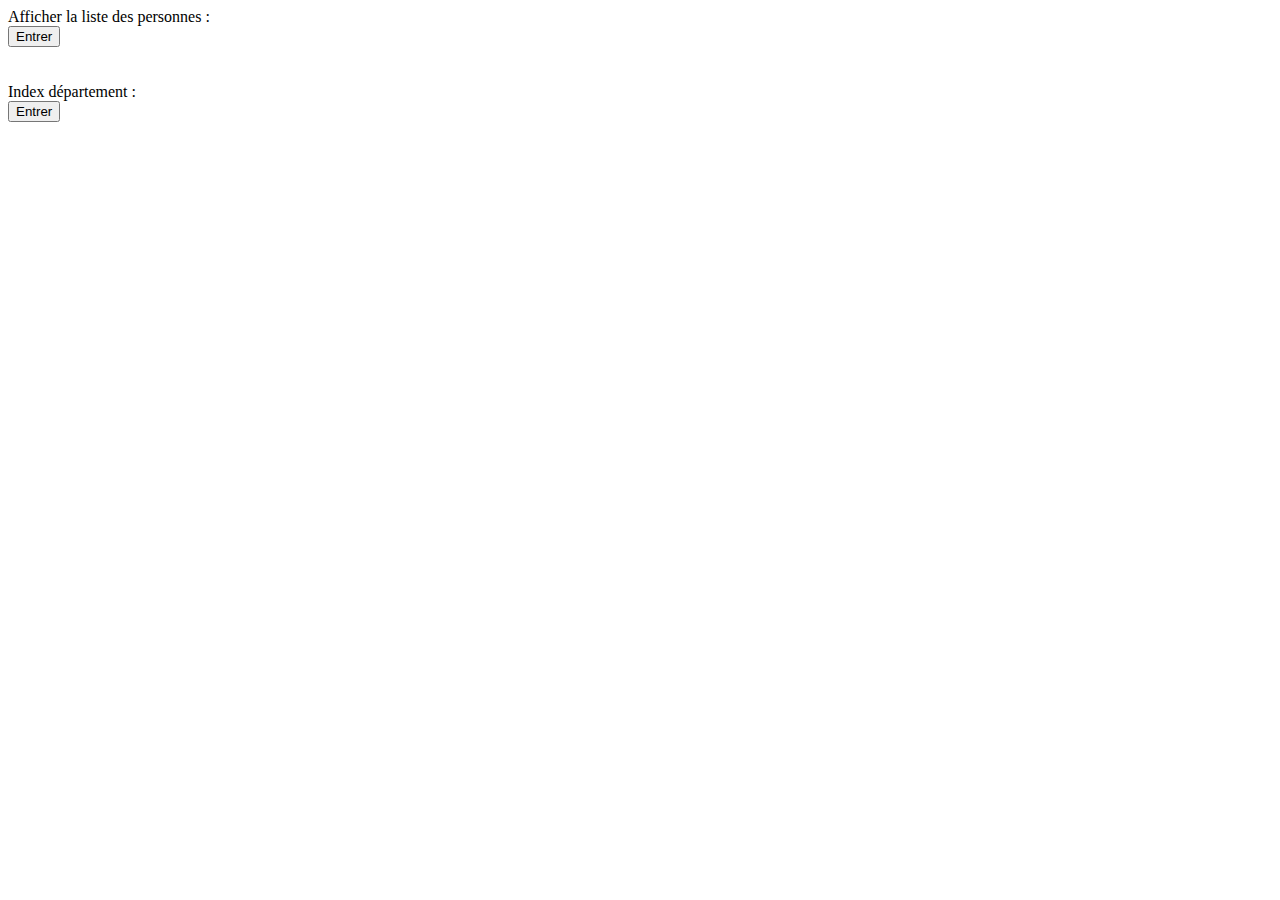
<file: Affichagepersonne/index.html>
<!DOCTYPE html>
<!--
To change this license header, choose License Headers in Project Properties.
To change this template file, choose Tools | Templates
and open the template in the editor.
-->
<html>
    <head>
        <title>Choix</title>
        <meta charset="UTF-8">
        <meta name="viewport" content="width=device-width, initial-scale=1.0">
    </head>
    <body>
        <form action="affichagePersonne.php" method="post">
            <label for="personne">Afficher la liste des personnes :</label> <br/>
            <input type="submit" name="personne" id="personne" value="Entrer"/>
        </form>
        
        <br/><br/>
        
        <form action="formulaireCodePostal.php" method="post">
            <label for="CP">Index département :</label> <br/>
            <input type="submit" name="CP" id="CP" value="Entrer"/>
        </form>
        
        
    </body>
</html>
</file>
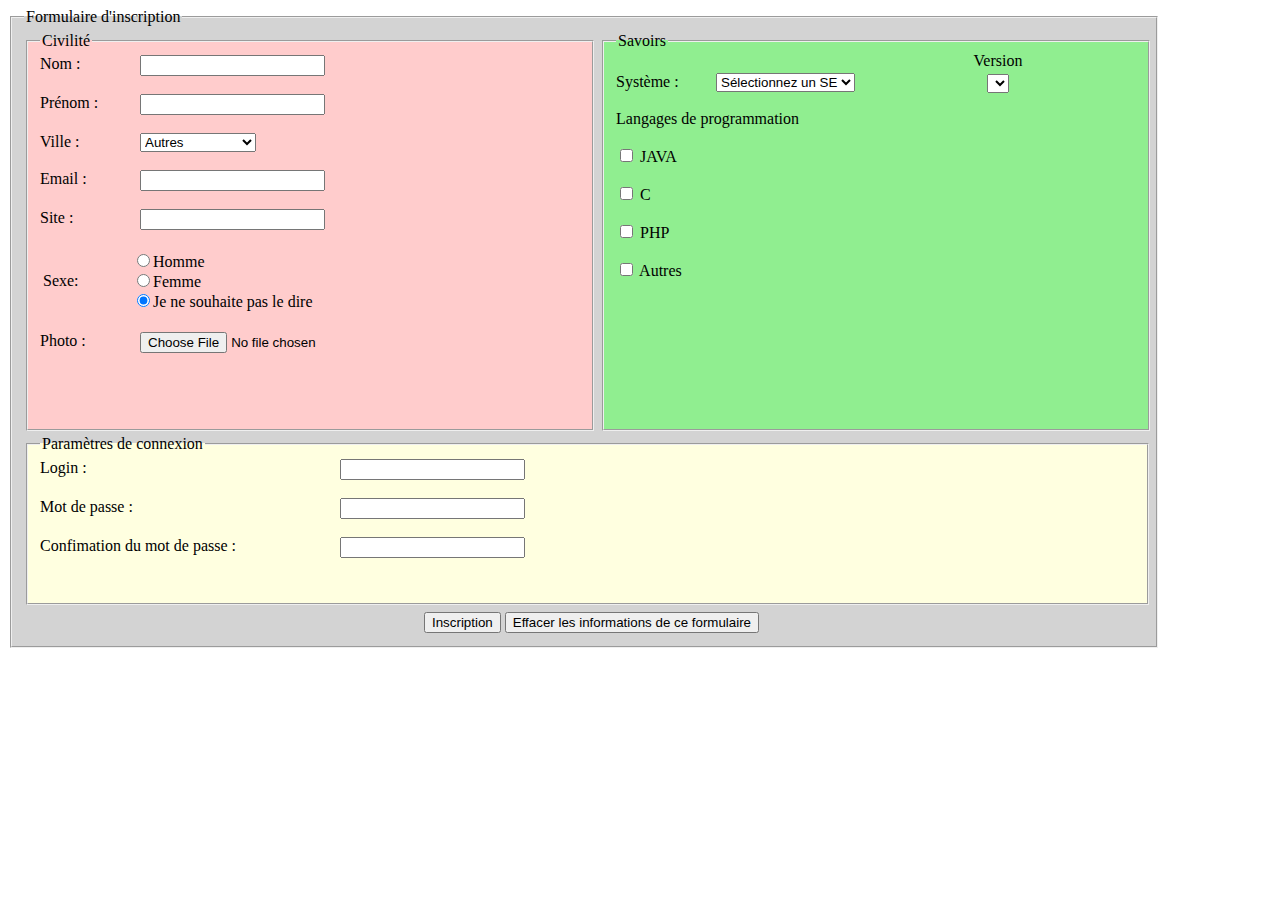
<file: FormTD/index.html>
<!DOCTYPE html>
<!--
To change this license header, choose License Headers in Project Properties.
To change this template file, choose Tools | Templates
and open the template in the editor.
-->
<html>
    <head>
        <title>TD2EX2</title>
        <meta charset="UTF-8">
        <meta name="viewport" content="width=device-width, initial-scale=1.0">
        <script src="libs/JS/jquery-3.3.1.min.js" type="text/javascript"></script>
        <script src="libs/JS/fomulaire.js" type="text/javascript"></script>
        <link href="libs/CSS/formExo1.css" rel="stylesheet" type="text/css"/>
    </head>
    <body>
        <form id="forms" action="libs/PHP/traitement.php " method="POST" >
            <fieldset id="Formulaire">
                <legend>Formulaire d'inscription</legend>
                <fieldset id="Civilite">
                    <legend>Civilité</legend>
                    <label for="nom">Nom :</label>
                    <input type="text" name="nom" id="nom" required="required"/><br /><br/>

                    <label for="prenom">Prénom :</label>
                    <input type="text" name="prenom" id="prenom" required="required"/><br /> <br/>

                    <label for="ville">Ville :</label>
                    <select name="ville" id="ville">
                        <option value="autres">Autres</option>
                        <option value="leMans">Le Mans</option>
                        <option value="monce">Moncé-en-Belin</option>
                        <option value="connerre">Connerré</option>
                    </select><br /> <br/>

                    <label for="email">Email :</label>
                    <input type="email" name="email" id="email" required="required"/><br /><br/>

                    <label for="site">Site :</label>
                    <input type="url" name="site" id="site" required="required"/><br /><br/>

                    <table>
                        <tr>
                            <td style="width: 85px">Sexe:</td>
                            <td><input type="radio" name="sexe" id="sexe" />Homme <br/>
                                <input type="radio" name="sexe" />Femme<br /> 
                                <input type="radio" name="sexe" checked="checked"/>Je ne souhaite pas le dire</td>
                        </tr>
                    </table> <br />

                    <label for="photo">Photo :</label>
                    <input type="file" name="photo" id="photo" required="required"/><br />
                </fieldset>    



                <fieldset id="Savoirs">
                    <legend>Savoirs</legend>
                    <br/>
                    <label for="SE">Système :</label>
                    <select name="SE" id="SE">
                        <option value="selectionnez">Sélectionnez un SE</option>
                    </select>
                    <div id="versiondiv">
                        <table id="versiontable">
                            <tr>
                                <td>Version</td>
                            </tr>
                            <tr>
                                <td><label for="version"></label>
                                    <select name="version" id="version">
                                        <option value="versionchoix"></option>
                                    </select>
                                </td>
                            </tr>
                        </table> 
                    </div> <br/> <br/>

                    Langages de programmation<br/> <br/>

                    <input type="checkbox" name="java" id="java" value="java" /> JAVA <br/> <br/>
                    <input type="checkbox" name="c" id="c" value="c" /> C<br/> <br/>
                    <input type="checkbox" name="php" id="php" value="php" /> PHP<br/> <br/>
                    <input type="checkbox" name="autre" id="autre" value="autre" /> Autres <br/> <br/>

                </fieldset>



                <fieldset id="Connexion">
                    <legend>Paramètres de connexion</legend>

                    <label for="login">Login :</label>
                    <input type="text" name="login" id="login" required="required"/><br /><br/>

                    <label for="mdp">Mot de passe :</label>
                    <input type="password" name="mdp" id="mdp" required="required"/><br /><br/>

                    <label for="confmdp">Confimation du mot de passe :</label>
                    <input type="password" name="confmdp" id="confmdp" required="required"/><br /><br/>
                </fieldset>




                <input type="submit" id="Inscription" value="Inscription"/>
                <input type="reset" value="Effacer les informations de ce formulaire"/>
            </fieldset>
        </form>

        <div id="madiv"></div>




    </body>
</html>
</file>
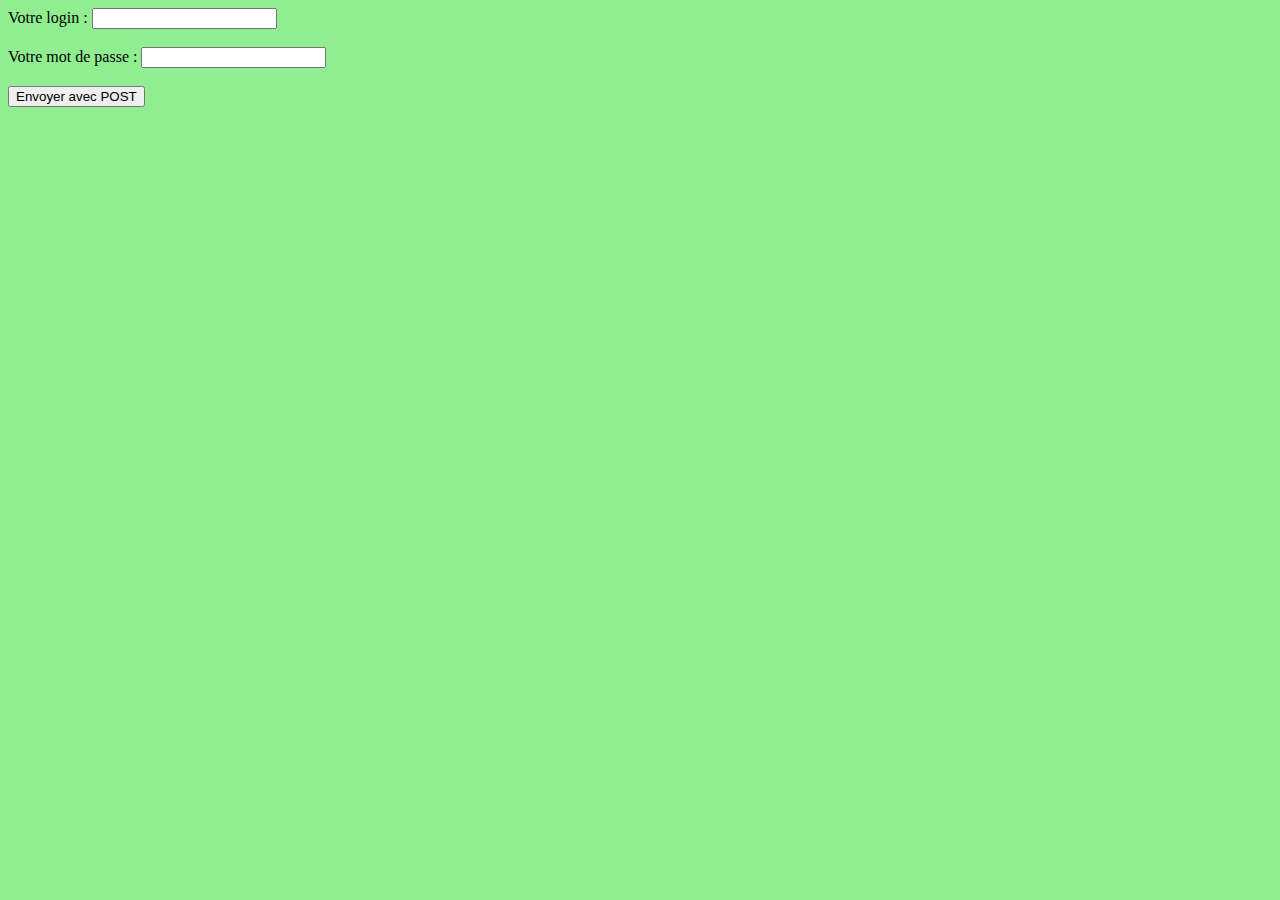
<file: phpinfo/index.html>
<!DOCTYPE html>
<!--
To change this license header, choose License Headers in Project Properties.
To change this template file, choose Tools | Templates
and open the template in the editor.
-->
<html>
    <head>
        <title>PHP</title>
        <meta charset="UTF-8">
        <meta name="viewport" content="width=device-width, initial-scale=1.0">
        <script src="jquery-3.3.1.min.js" type="text/javascript"></script>
        <script src="Js_php.js" type="text/javascript"></script>
        <link href="css.css" rel="stylesheet" type="text/css"/>
    </head>
    <body>
        
        <form action="traiter.php" method="post">
            <label for="loginPost"> Votre login :
                <input type="text" name="login" id="loginPost"/>
            </label>
            <br/>
            <br/>
            <label for="motDePassePost"> Votre mot de passe :
                <input type="password" name="motDePasse" id="motDePassePost"/>
            </label>
            <br/>
            <br/>
            <input type="submit" value="Envoyer avec POST"/>
            <br/>
            <br/>
        </form>
        
       
        
    </body>
</html>
</file>
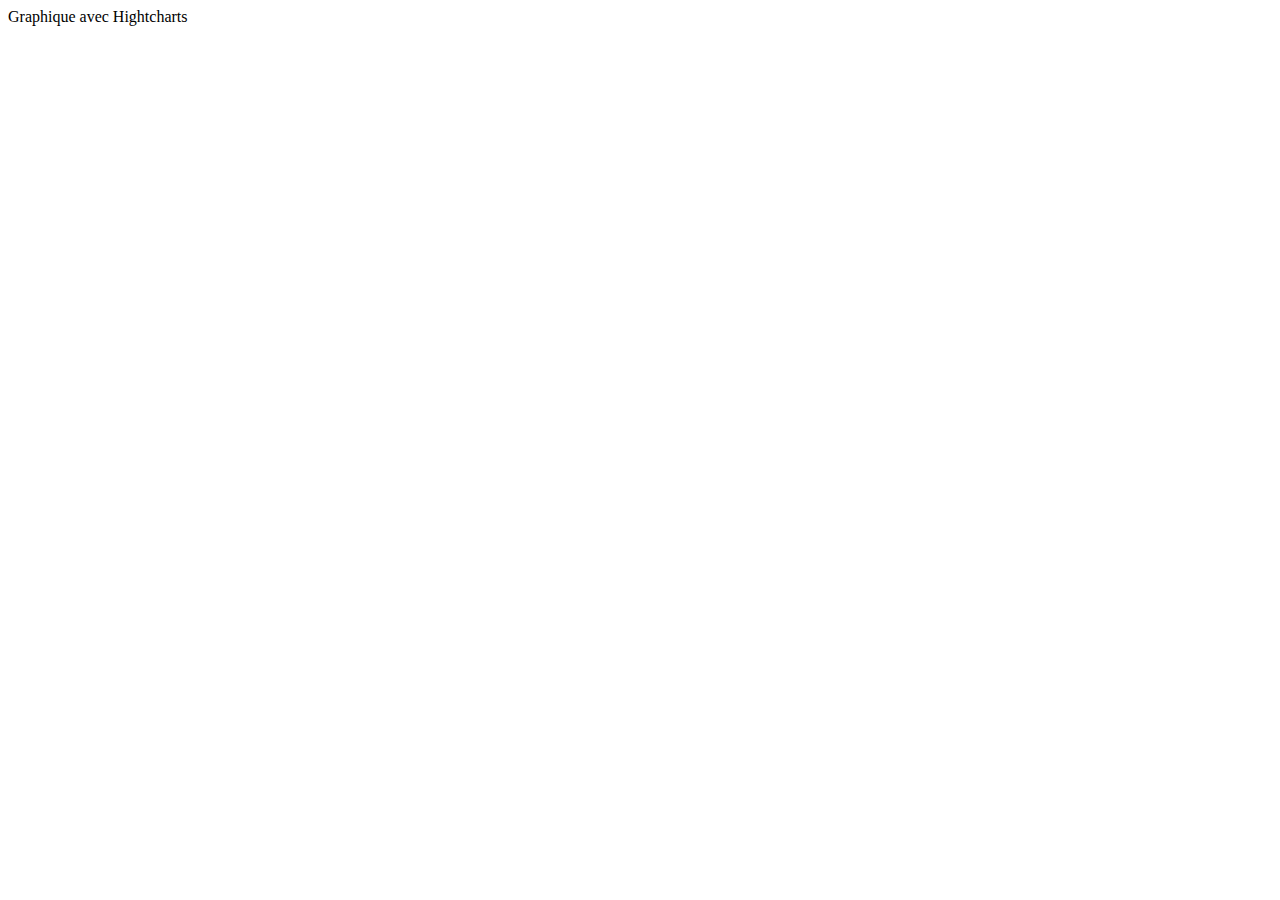
<file: hightCharts2/public_html/index.html>
<!DOCTYPE html>

<html>
    <head>
        <title>Prix de l'essence</title>
        <meta charset="UTF-8">
        <meta name="viewport" content="width=device-width, initial-scale=1.0">
        <!-- Libs -->
        <script src="//ajax.googleapis.com/ajax/libs/jquery/3.1.1/jquery.min.js"></script>
	<script src="//code.highcharts.com/highcharts.js"></script>
	<script src="//code.highcharts.com/modules/exporting.js"></script>
        
        <script type='text/javascript' src='main.js'></script>
    </head>
    <body>
        <div>Graphique avec Hightcharts</div>
        <div>
            <div id="essenceChart" style="padding: 50px;"></div>
             
        </div>
    </body>
</html>
</file>
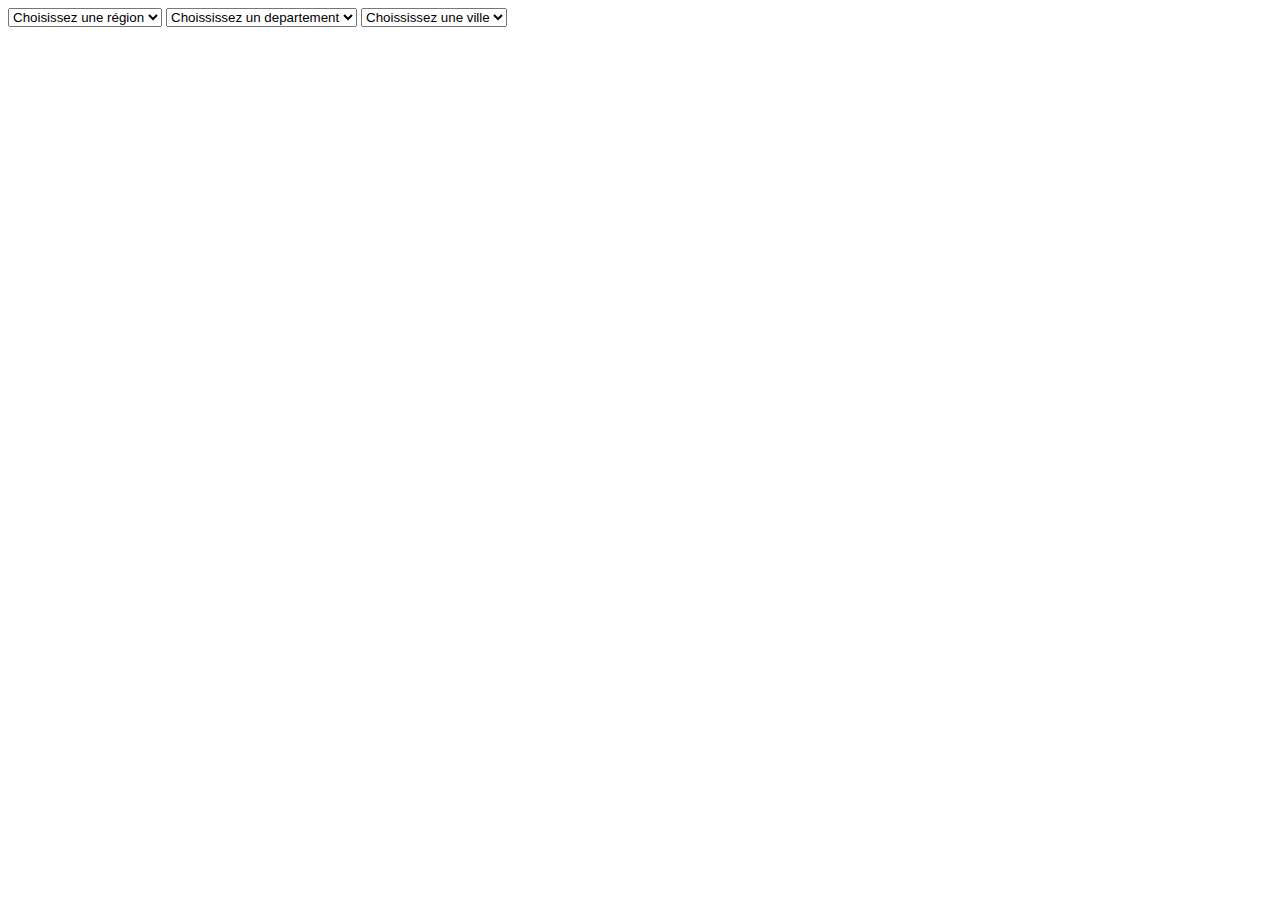
<file: TD7-AJAX-SUJET1/1ENR/index.html>
<!DOCTYPE html>
<!--
To change this license header, choose License Headers in Project Properties.
To change this template file, choose Tools | Templates
and open the template in the editor.
-->
<html>
     <head>
        
        <meta http-equiv="Content-Type" content="text/html; charset=UTF-8">
        <title>exemple ajax departement</title>
        <script src="js/jquery.js" type="text/javascript"></script>
        <script src="js/gestionFormulaire.js" type="text/javascript"></script>
    </head>
    <body>        
        <form id="formulaire" method="post" action="">
            <select id="regions" name="idRegion">
               

            </select>

            <select id="departements" name="idDepartement">
                <option value="-1">Choississez un departement</option>

            </select>

            <select id="villes" name="idVille">
                <option value="-1">Choississez une ville</option>
            </select>
            <input type="hidden" name="typeDemande" id="typeDemande" value="r" />
        </form>     
    </body>
</html>
</file>
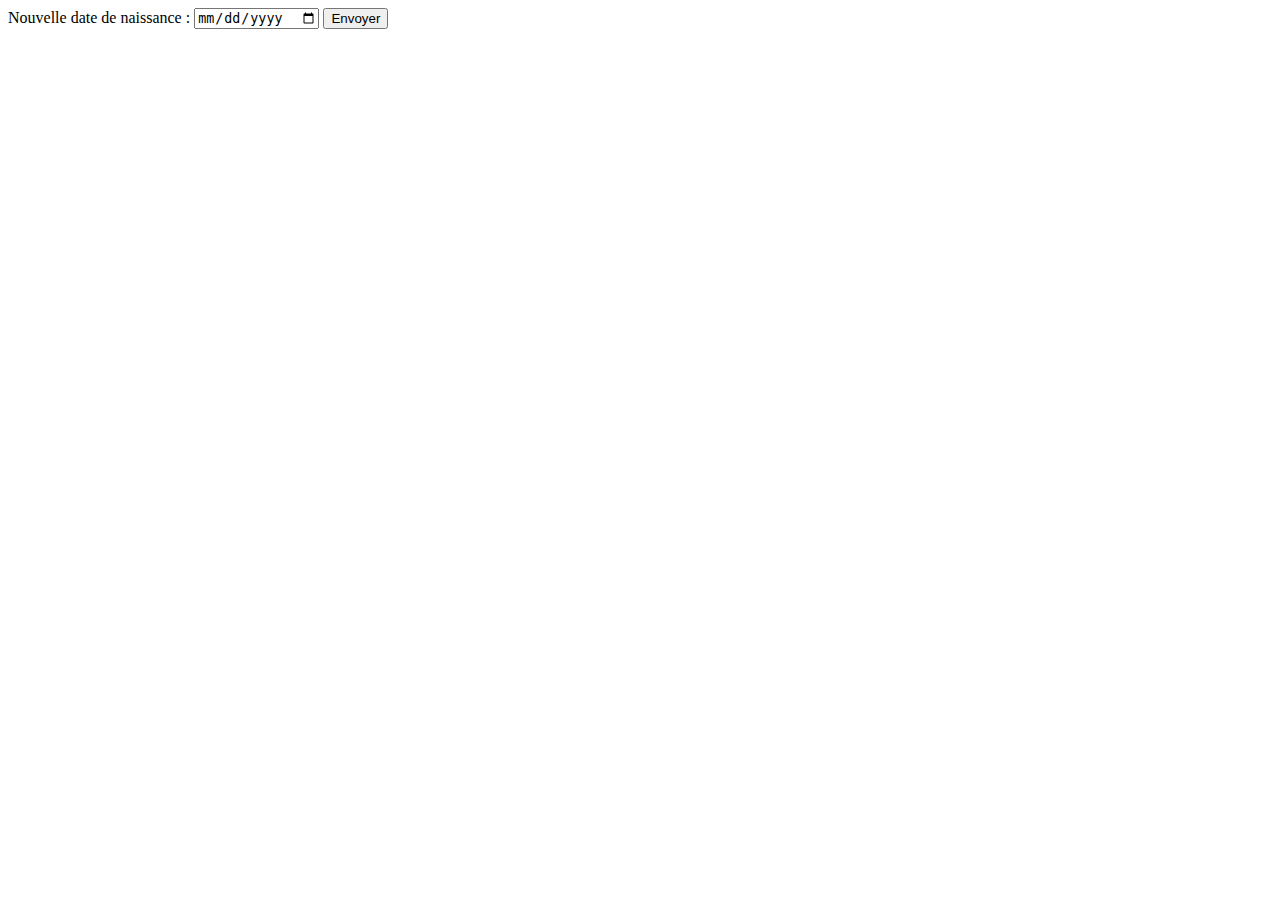
<file: Affichagepersonne/datePicker.html>
<!DOCTYPE html>
<!--
To change this license header, choose License Headers in Project Properties.
To change this template file, choose Tools | Templates
and open the template in the editor.
-->
<html>
    <head>
        <title>TODO supply a title</title>
        <meta charset="UTF-8">
        <meta name="viewport" content="width=device-width, initial-scale=1.0">
        <script src="js/libs/jquery/jquery.min.js" type="text/javascript"></script>
        <script src="js/libs/datepicker/datepicker.min.js" type="text/javascript"></script>
        <script src="js/libs/datepicker/i18n/datepicker.fr-FR.min.js" type="text/javascript"></script>
        <link href="js/libs/datepicker/datepicker.min.css" rel="stylesheet" type="text/css"/>
        <script src="js/formpicker.js" type="text/javascript"></script>
    </head>
    <body>
        <div>
            <form>
                <label for="ddn">Nouvelle date de naissance : </label>
                <input type="date" id="ddn" name="ddn"  />
                <input type="submit" value="Envoyer"/>
            </form>
        </div>
    </body>
</html>
</file>
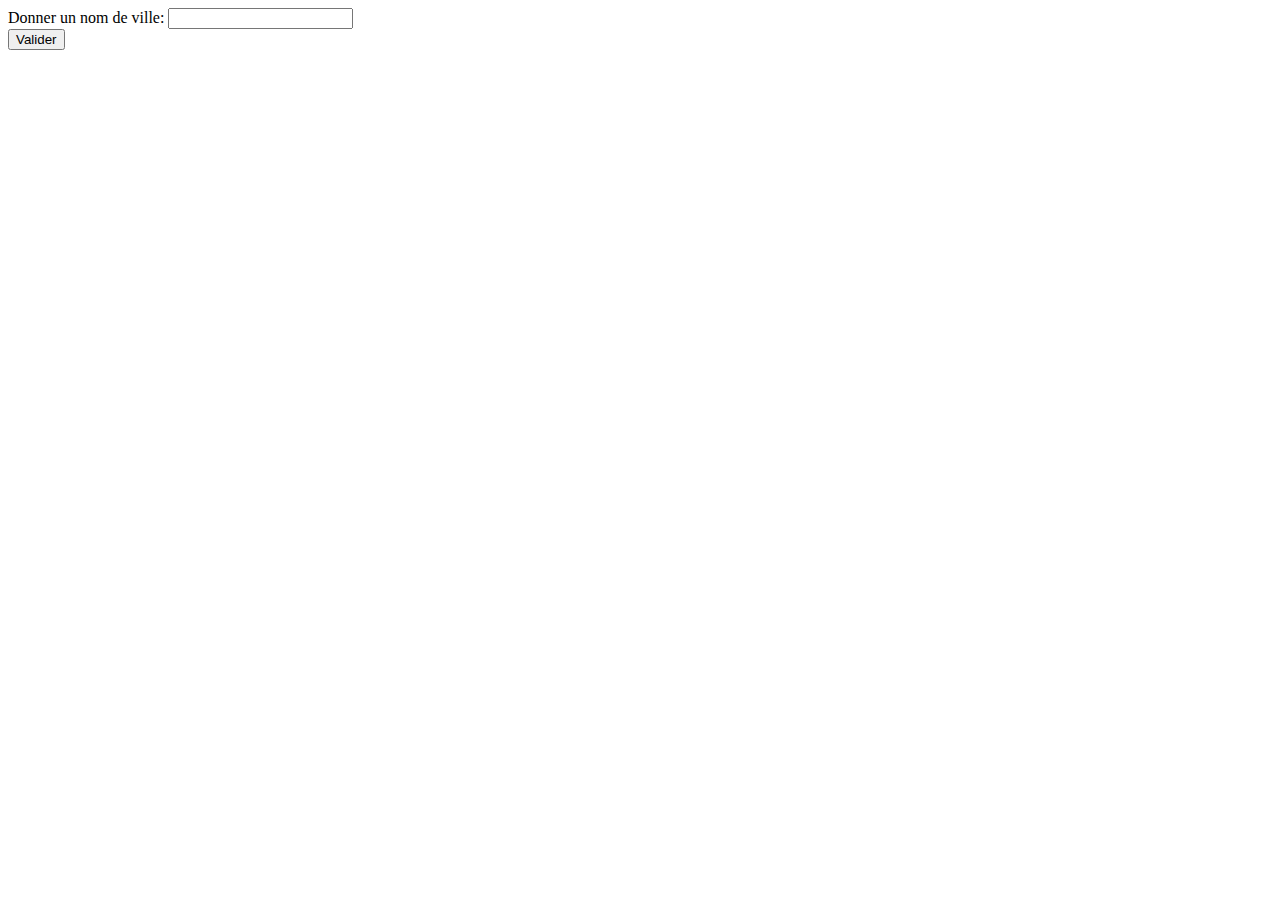
<file: diapoPHPBD/formulaireVille.html>
<!DOCTYPE html>
<!--
To change this license header, choose License Headers in Project Properties.
To change this template file, choose Tools | Templates
and open the template in the editor.
-->
<html>
    <head>
        <title>TODO supply a title</title>
        <meta charset="UTF-8">
        <meta name="viewport" content="width=device-width, initial-scale=1.0">
    </head>
    <body>
        <div>
            <form action="PHP/gestionVille.php" method="post">
                <label for="ville">Donner un nom de ville: </label>
                <input type="text" name="ville" id="ville" /> <br/>
                <input type="submit" value="Valider"/>
            </form>
        </div>
    </body>
</html>
</file>
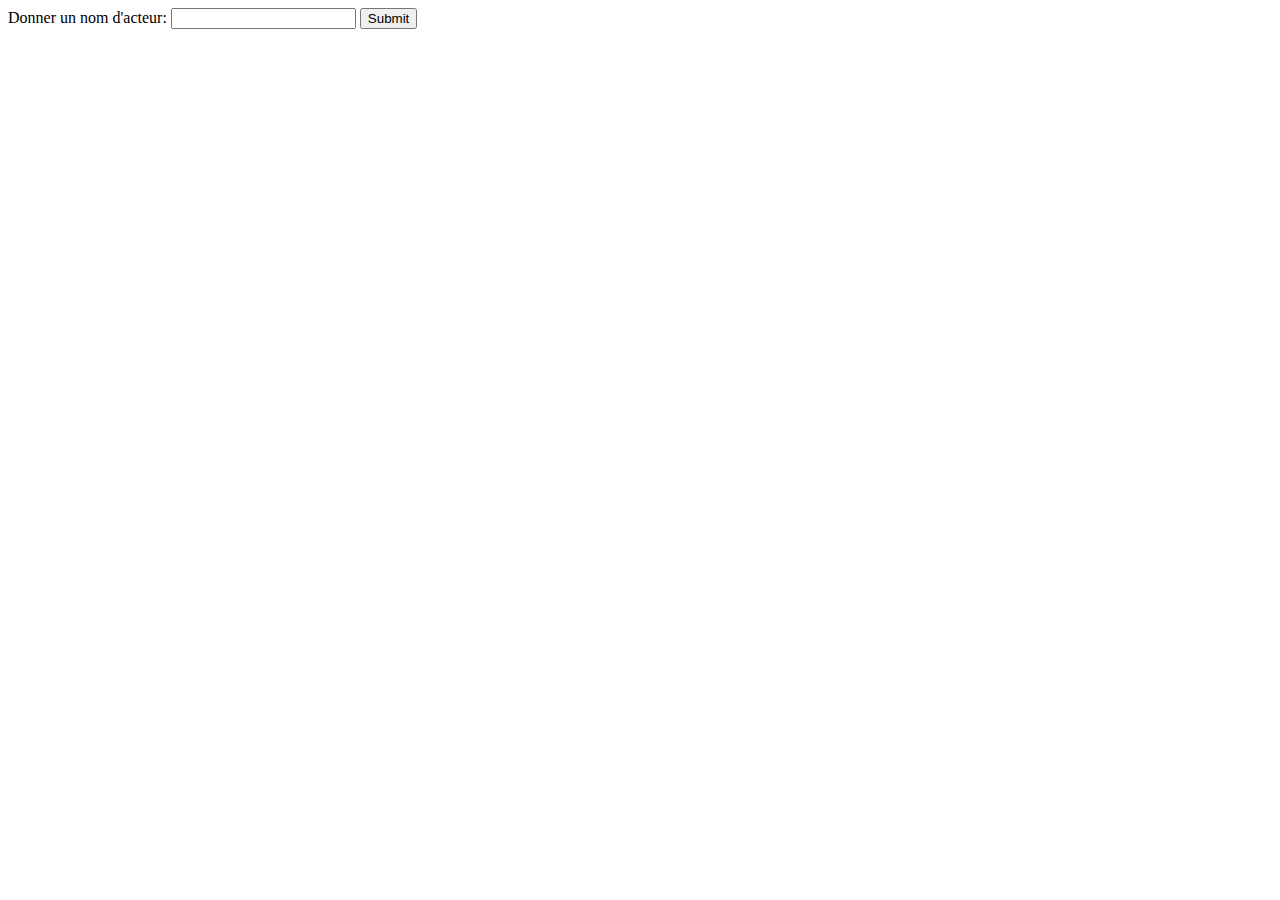
<file: eval2019/formulaireActeur.html>
<!DOCTYPE html>
<!--
To change this license header, choose License Headers in Project Properties.
To change this template file, choose Tools | Templates
and open the template in the editor.
-->
<html>
    <head>
        <title>Formulaire Acteur</title>
        <meta charset="UTF-8">
        <meta name="viewport" content="width=device-width, initial-scale=1.0">
    </head>
    <body>
        <form action="gestionActeur.php" method="POST">
            <label for="nomActeur" >Donner un nom d'acteur: </label>
            <input type="text" name="nomActeur" />
            <input type="submit" name="submit"/>
        </form>
    </body>
</html>
</file>
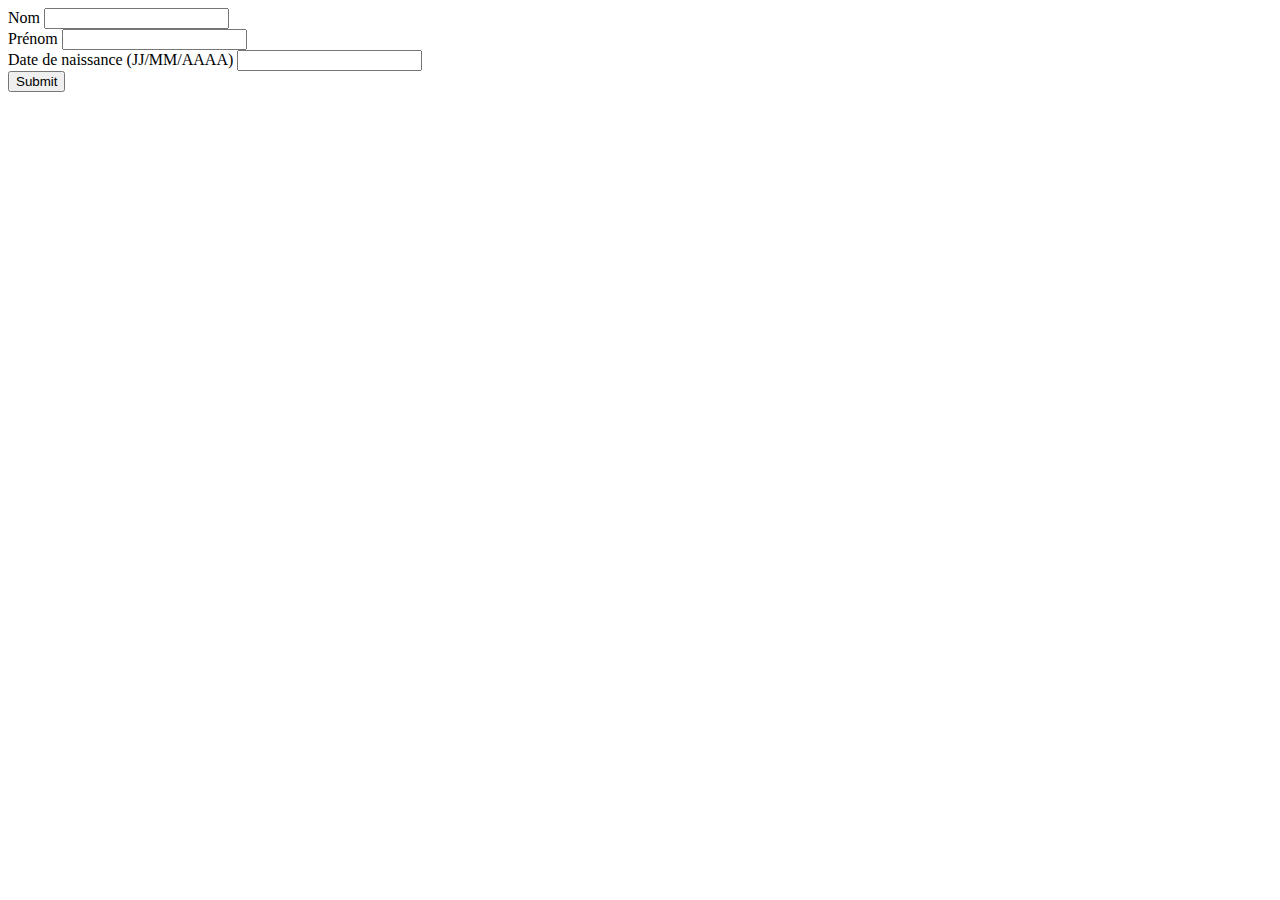
<file: meophp/formulaireTdPhp.html>
<!DOCTYPE html>
<!--
To change this license header, choose License Headers in Project Properties.
To change this template file, choose Tools | Templates
and open the template in the editor.
-->
<html>
    <head>
        <title>Formulaire</title>
        <meta charset="UTF-8">
        <meta name="viewport" content="width=device-width, initial-scale=1.0">
        <script src="js/libs/jquery/jquery.js" type="text/javascript"></script>
        <script src="formddn.js" type="text/javascript"></script>
    </head>
    <body>
        <div>
            <form id="formulaireNaissance" action="php/traitement.php" method="post">
                <label for="nom" > Nom</label>                    
                <input type="text" name="nom" id="nom" /><br/>
                <label for="nom" > Prénom</label>                
                <input type="text" name="prenom" id="prenom" /><br/>
                <label for="nom" > Date de naissance (JJ/MM/AAAA)</label>                
                <input type="text" name="ddn" id="ddn" required="required"/><br/>
                <input type="submit" />
            </form>
        </div>
    </body>
</html>
</file>
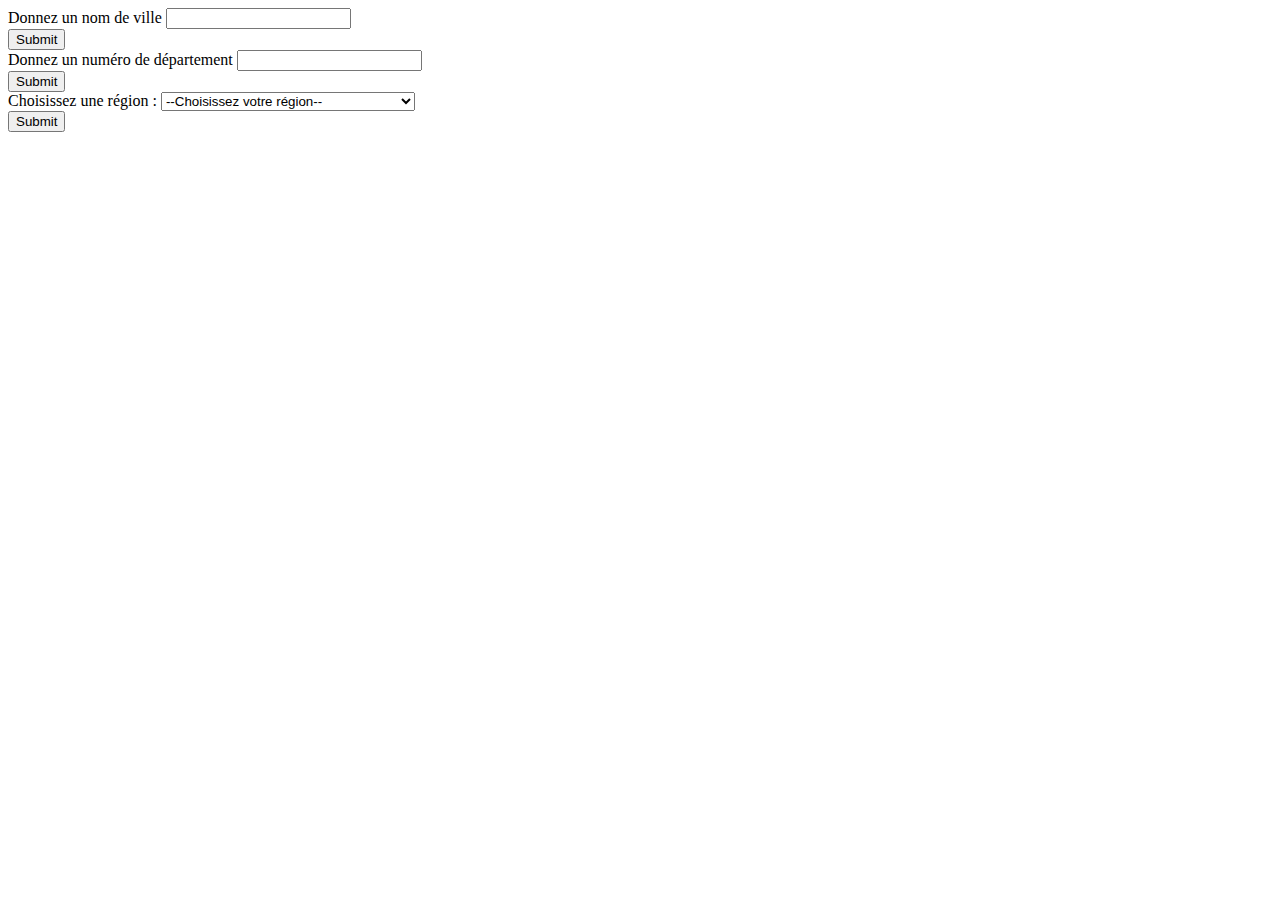
<file: PHP+MySQL/formulaireVille.html>
<!DOCTYPE html>
<!--
To change this license header, choose License Headers in Project Properties.
To change this template file, choose Tools | Templates
and open the template in the editor.
-->
<html>
    <head>
        <title>recherche département</title>
        <meta charset="UTF-8">
        <meta name="viewport" content="width=device-width, initial-scale=1.0">
        <link href="style.css" rel="stylesheet" type="text/css"/>
    </head>
    <body>
        <div>
            <form action="gestionVille.php" method="post">
                <label for="ville">Donnez un nom de ville</label>
                <input type="text" name="ville" id="ville"/> <br/>
                <input type="submit"/>

            </form>

            <form action="afficheNomDepartementFromNumero.php" method="post">
                <label for="departement">Donnez un numéro de département</label>
                <input type="text" name="departement" id="departement"/> <br/>
                <input type="submit"/>

            </form>

            <form action="afficheNomDepartementFromRegion.php" method="post">

                <label for="regionSelect">Choisissez une région :</label>

                <select name="regionSelect" id="regionSelect">
                    <option value="">--Choisissez votre région--</option>
                    <option value="Bretagne">Bretagne</option>
                    <option value="Corse">Corse</option>
                    <option value="Ile-de-France">Ile-de-France</option>
                    <option value="Pays de la Loire">Pays de la Loire</option>
                    <option value="Provence-Alpes-Côte d'Azur">Provence-Alpes-Côte d'Azur</option>
                    <option value="Alsace, Champagne-Ardenne, Lorraine">Alsace, Champagne-Ardenne, Lorraine</option>
                    <option value="Aquitaine, Limousin, Poitou-Charentes"> Aquitaine, Limousin, Poitou-Charentes</option>
                    <option value="Auvergne, Rhône-Alpes">Auvergne, Rhône-Alpes</option>
                    <option value="Bourgogne, France_Comté"> Bourgogne, France_Comté </option>
                    <option value="Languedoc-Roussillon, Midi-pyrénées"> Languedoc-Roussillon, Midi-pyrénées </option>
                    <option value="Nord-Pas-de-Calais, Picardie"> Nord-Pas-de-Calais, Picardie</option>
                    <option value="Normandie">Normandie</option>
                    <option value="Centre">Centre</option>
                    <option value="DOM">DOM</option>

                </select>
                <br/>
                <input type="submit"/>
                
            </form>
        </div>
    </body>
</html>
</file>
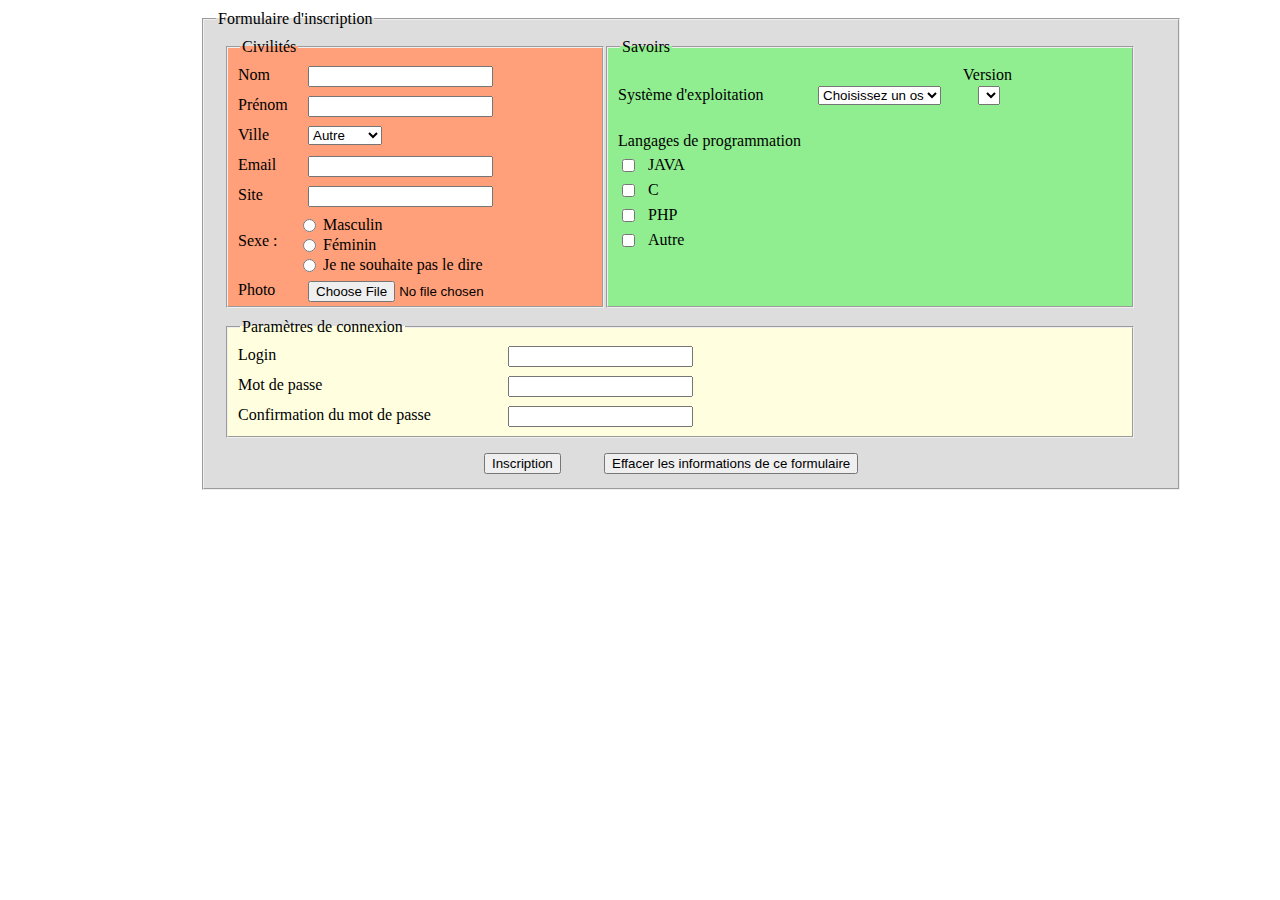
<file: TD7-AJAX-SUJET2/formJs.html>
<!DOCTYPE html>
<!--
To change this license header, choose License Headers in Project Properties.
To change this template file, choose Tools | Templates
and open the template in the editor.
-->
<html>
    <head>
        <title>TODO supply a title</title>
        <meta charset="UTF-8">
        <meta name="viewport" content="width=device-width, initial-scale=1.0">
	    <link href="formJs.css" rel="stylesheet" type="text/css" />
            <script src="js/libs/jquery/jquery.min.js" type="text/javascript"></script>
            <script src="js/formJs.js" type="text/javascript"></script>
    </head>
    <body>
        <div>
            <form>
                <fieldset id="formulaire">
                <legend>Formulaire d'inscription</legend>
                <fieldset id="civilites">
                    <legend>Civilités</legend>
                    <label for="nom" id="label-nom">Nom</label>
                    <input type="text" name="nom" id="nom" />
                    <label for="prenom" id="label-prenom">Prénom</label>
                    <input type="text" name="prenom" id="prenom" />
                    <label for="ville" id="label-ville">Ville</label>
                    <select name="ville" id="ville">
                        <option>Autre</option>
                        <option>Le Mans</option>
                        <option>Paris</option>
                    </select>
                    <label for="email" id="label-email">Email</label>
                    <input type="email" name="email" id="email" />
                    <label for="siteweb" id="label-siteweb">Site </label>
                    <input type="url" name="siteweb" id="siteweb" />
                    <p id="sexe">Sexe :</p>
                    <label for="femme" id="label-femme">Féminin</label>
                    <input type="radio" name="sexe" id="femme" />
                    <label for="homme" id="label-homme">Masculin</label>
                    <input type="radio" name="sexe" id="homme" />                    
                    <label for="nc" id="label-nc">Je ne souhaite pas le dire</label>
                    <input type="radio" name="sexe" id="nc" />
                    <label for="photo" id="label-photo">Photo</label>
                    <input type="file" name="photo" id="photo" />
                </fieldset>
                <fieldset id="savoirs">
                    <legend>Savoirs</legend>
                    <label for="os" id="label-os">Système d'exploitation</label>
                    <select name="os" id="os" >
                        <option>Sélectionnez un SE</option>
                        <option value="win">WINDOWS</option>
                        <option value="lin">LINUX</option>
                        <option value="mac">MAC OS</option>
                    </select>
                    <label for="version" id="label-version">Version</label>
                    <select id="version" name="version">
                        
                    </select>
                    <p id="langages">Langages de programmation</p>
                    <label for="java" id="label-java">JAVA</label>
                    <input type="checkbox" name="java" id="java" />
                    <label for="c" id="label-c">C</label>
                    <input type="checkbox" name="c" id="c" />
                    <label for="php" id="label-php">PHP</label>
                    <input type="checkbox" name="php" id="php" />
                    <label for="autre" id="label-autre">Autre</label>
                    <input type="checkbox" name="autre" id="autre" />
                </fieldset>
                <fieldset id="parametres">
                    <legend>Paramètres de connexion</legend>
                    <label for="login" id="label-login">Login</label>
                    <input type="text" name="login" id="login" />
                    <label for="mdp" id="label-mdp">Mot de passe</label>
                    <input type="password" name="mdp" id="mdp" />
                    <label for="mdp2" id="label-mdp2">Confirmation du mot de passe</label>
                    <input type="password" name="mdp2" id="mdp2" />
                </fieldset>
                <input type="button" name="inscription" id="inscription" value="Inscription" />
                <input type="reset" name="clean" id="clean" value="Effacer les informations de ce formulaire" />
                <input type="hidden" name="typeDemande" id="typeDemande"/>
                       
            </fieldset>
            </form>
        </div>
    </body>
</html>
</file>
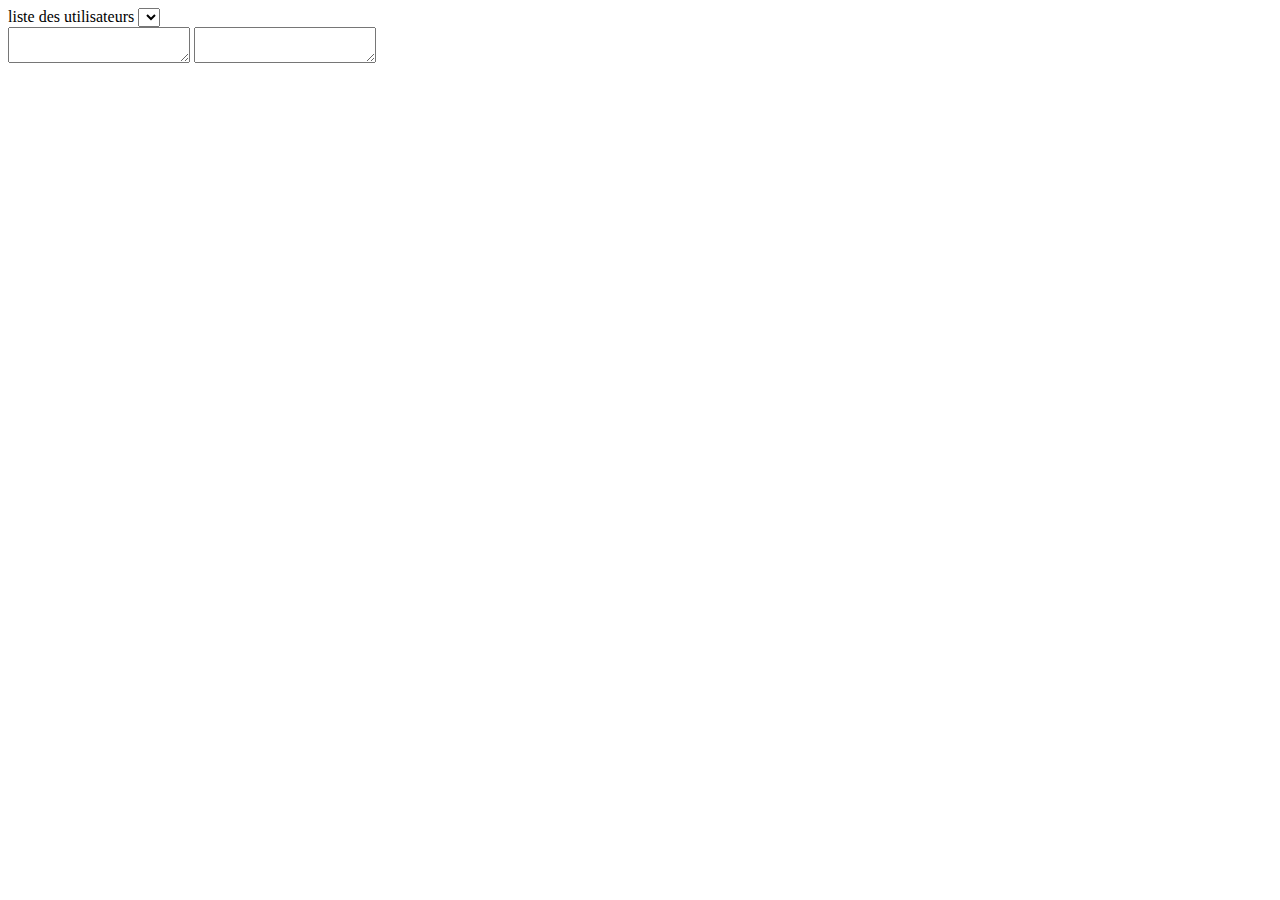
<file: TD7-AJAX-SUJET1/1E1R/adresseur.html>
<!DOCTYPE html>
<html>
    <head>
        <meta name="viewport" content="width=device-width, initial-scale=1.0"/>
        <meta http-equiv="Content-Type" content="text/html; charset=UTF-8" />
        <title>exemple ajax departement</title>
        <script src="js/jquery.js" type="text/javascript"></script>
        <script src="js/ajaxUser.js" type="text/javascript"></script>
   
    </head>
    <body>
        <div>
            <form>
                <label for="liste-user">liste des utilisateurs</label>
                <select name="liste-user" id="liste-user">
                    
                </select>
                <br />
                <textarea name="adresse" id="adresse"></textarea>
                <textarea name="prenom" id="prenom"></textarea>
                
            </form>
        </div>
    </body>
</html>
</file>
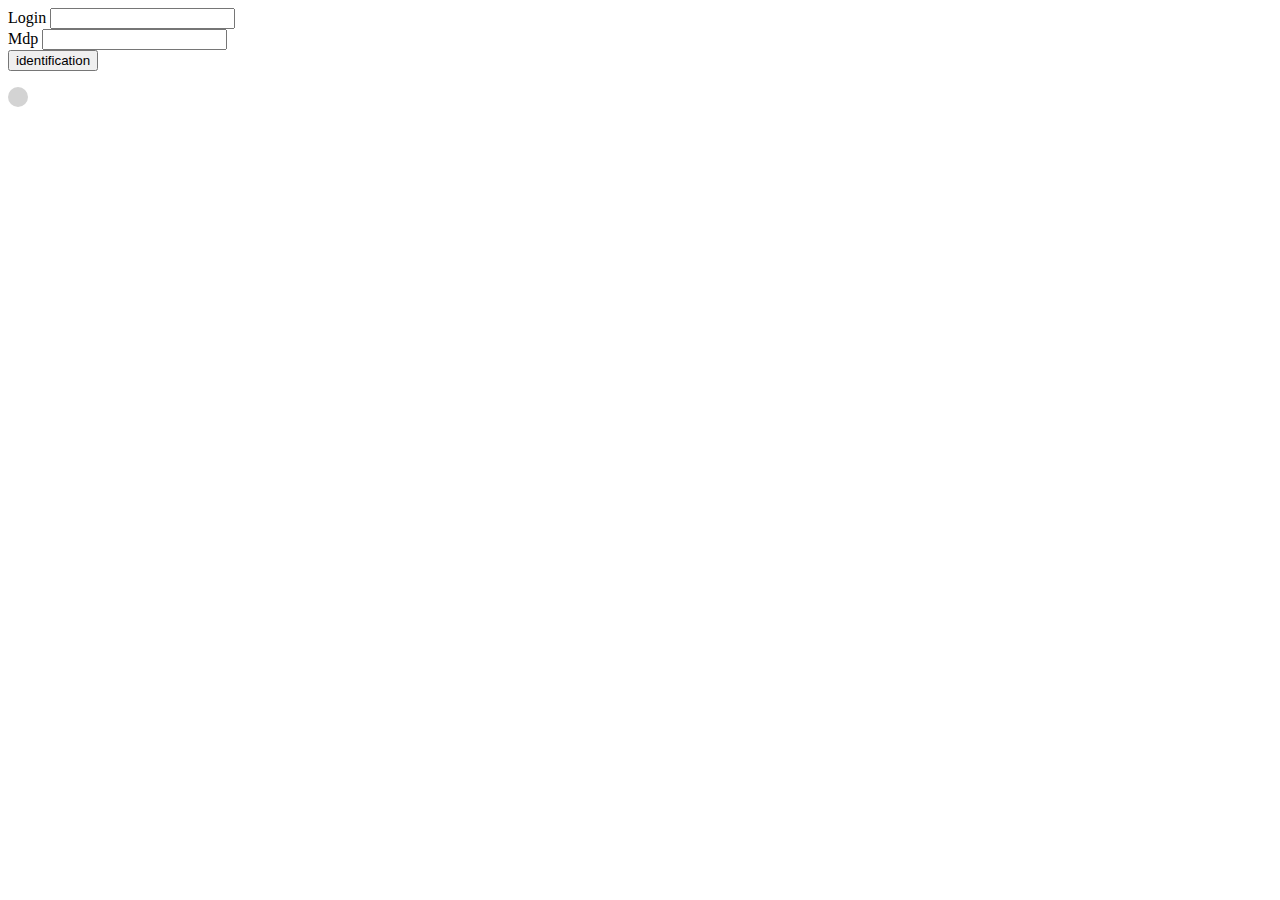
<file: TD7-AJAX-SUJET1/NE1R/adresseur.html>
<!DOCTYPE html>
<html>
    <head>
        <meta name="viewport" content="width=device-width, initial-scale=1.0"/>
        <meta http-equiv="Content-Type" content="text/html; charset=UTF-8" />
        <title>exemple ajax departement</title>
        <script src="js/jquery.js" type="text/javascript"></script>
        <script src="js/ajaxUser.js" type="text/javascript"></script>
        <link href="style.css" rel="stylesheet" type="text/css"/>
    </head>
    <body>
        <div>
            
               <form id="formulaireLogin">
                <label for="login">Login</label>
                <input type="text" id="login" name="login" />
                <br />
                <label for="mdp">Mdp</label>
                <input type="password" id="mdp" name="mdp" />
                <br />
                <input type="button" value="identification" id="verifLogin"/>
                <br />
                <p id="pastille" class="pastilleGrise"> </p>
            </form>
        </div>
    </body>
</html>
</file>
<file: FormTD/libs/CSS/formExo1.css>
/*
To change this license header, choose License Headers in Project Properties.
To change this template file, choose Tools | Templates
and open the template in the editor.
*/
/* 
    Created on : 25 févr. 2019, 08:57:57
    Author     : abourrelly
*/

label

{

    display: block;

    width: 100px;

    float: left;

}

#Formulaire
{
        position: static;
        
        width: 1120px;
        height: 620px;
        
        background-color: lightgrey;
}

#Civilite
{

    position: absolute;
    
    height: 380px;

    width: 540px;

    background-color: #ffcccc;
}

#Savoirs
{
    position: absolute;
    
    left: 600px;
    
    height: 380px;
    
    width: 520px;
    
    background-color: lightgreen;
}

#Connexion
{
    position: absolute;
    
    width: 1095px;
    height: 150px;
    
    top:435px;
    
    background-color: lightyellow;
    
}

#Formulaire>input
{
    position: relative;
    
    left:400px;
    
    top:580px;
}


#versiondiv
{
    position: absolute;
    
    left: 330px;
    
    top: -1px;
}

#versiontable
{
    text-align: center;
    
}

#Connexion>label

{

    display: block;

    width: 300px;

    float: left;
    
}
</file>
<file: phpinfo/css.css>
/*
To change this license header, choose License Headers in Project Properties.
To change this template file, choose Tools | Templates
and open the template in the editor.
*/
/* 
    Created on : 5 mars 2019, 11:21:54
    Author     : abourrelly
*/

body
{
    background-color: lightgreen;
   border-width: 2px;
    opacity: 0;
    transform: translateX(-200px);
}



body.is-ready{
    opacity: 1;
    transform: translateX(0);
    transition-duration: 1s;
}
</file>
<file: PHP+MySQL/style.css>
/*
To change this license header, choose License Headers in Project Properties.
To change this template file, choose Tools | Templates
and open the template in the editor.
*/
/* 
    Created on : 26 mars 2019, 11:00:12
    Author     : mcoeurjoly
*/



table,td,tr,th{
    position: relative;
    border-collapse: collapse;
    border-spacing: 0;
    border-style: ridge;
    border-color: darkviolet;
    text-align: center;
    width: 500px;
    height: 50px;
    margin: 10px;
    font-size: 20px;
    border-radius: 10%;
}
</file>
<file: TD7-AJAX-SUJET2/formJs.css>
/*
To change this license header, choose License Headers in Project Properties.
To change this template file, choose Tools | Templates
and open the template in the editor.
*/
/* 
    Created on : 18 mars 2014, 16:20:12
    Author     : dbernard
*/

/* les fieldsets */


#formulaire{
    position: absolute;
    top: 10px;
    left: 200px;
    width: 950px;
    height: 460px;
    background-color: #dddddd;
}

#civilites{
    position: absolute;
    top: 10px;
    left: 20px;
    width: 350px;
    height: 250px;
    background-color: lightsalmon;
}
#savoirs{
    position: absolute;
    top: 10px;
    left: 400px;
    width: 500px;
    height: 250px;
    background-color: lightgreen;
}
#parametres{
    position: absolute;
    top: 290px;
    left: 20px;
    width: 880px;
    height: 100px;
    background-color: lightyellow;
}
/* elements de civilite */
#label-nom{
    position: absolute;
    left: 10px;    
    top: 10px;
}

#nom{
    position: absolute;
    left: 80px;
    top: 10px;
}
#label-prenom{
    position: absolute;
    left: 10px;
    top: 40px;
}
#prenom{
    position: absolute;
    left: 80px;
    top: 40px;
}
#label-ville{
    position: absolute;
    left: 10px;
    top: 70px;
}
#ville{
    position: absolute;
    left: 80px;
    top: 70px;
}

#label-email{
    position: absolute;
    left: 10px;
    top: 100px;
}
#email{
    position: absolute;
    left: 80px;
    top: 100px;
}

#label-siteweb{
    position: absolute;
    left: 10px;
    top: 130px;
}
#siteweb{
    position: absolute;
    left: 80px;
    top: 130px;
}

#sexe{
    position: absolute;
    left: 10px;
    top: 160px;
}
#label-homme{
    position: absolute;
    left: 95px;
    top: 160px;
}
#homme{
    position: absolute;
    left: 70px;
    top: 160px;
}
#label-femme{
    position: absolute;
    left: 95px;
    top: 180px;
}
#femme{
    position: absolute;
    left: 70px;
    top: 180px;
}
#label-nc{
    position: absolute;
    left: 95px;
    top: 200px;
}
#nc{
    position: absolute;
    left: 70px;
    top: 200px;
}
#label-photo{
      position: absolute;
    left: 10px;
    top: 225px;
    
}

#photo{
     position: absolute;
    left: 80px;
    top: 225px;
}



/*savoirs*/
#label-os{
    position: absolute;
    top: 30px;
    left: 10px;
}
#os{
    position: absolute;
    top: 30px;
    left: 210px;    
}
#label-version{
    position: absolute;
    top: 10px;
    left: 355px;
}
#version{
    position: absolute;
    top: 30px;
    left: 370px;    
}
#langages{
    position: absolute;
    top: 60px;
    left: 10px;
}
#label-java{
    position: absolute;
    top: 100px;
    left: 40px;    
}
#java{
    position: absolute;
    top: 100px;
    left: 10px;        
}
#label-c{
    position: absolute;
    top: 125px;
    left: 40px;    
}
#c{
    position: absolute;
    top: 125px;
    left: 10px;        
}
#label-php{
    position: absolute;
    top: 150px;
    left: 40px;    
}
#php{
    position: absolute;
    top: 150px;
    left: 10px;        
}
#label-autre{
    position: absolute;
    top: 175px;
    left: 40px;    
}
#autre{
    position: absolute;
    top: 175px;
    left: 10px;        
}
/*parametres*/
#label-login{
    position: absolute;
    left: 10px;    
    top: 10px;
}

#login{
    position: absolute;
    left: 280px;
    top: 10px;
}
#label-mdp{
    position: absolute;
    left: 10px;
    top: 40px;
}
#mdp{
    position: absolute;
    left: 280px;
    top: 40px;
}
#label-mdp2{
    position: absolute;
    left: 10px;
    top: 70px;
}
#mdp2{
    position: absolute;
    left: 280px;
    top: 70px;
}

/*boutons*/
#inscription{
    position: absolute;
    top: 425px;
    left: 280px;
}
#clean{
    position: absolute;
    top: 425px;
    left: 400px;
}
</file>
<file: TD7-AJAX-SUJET1/NE1R/style.css>
/*
To change this license header, choose License Headers in Project Properties.
To change this template file, choose Tools | Templates
and open the template in the editor.
*/
/* 
    Created on : 6 mai 2019, 08:14:07
    Author     : mcoeurjoly
*/
.pastilleGrise{
    width: 20px;
    height: 20px;
    background-color: lightgrey;
    border-radius: 10px;
}
.pastilleVerte{
    width: 20px;
    height: 20px;
    background-color: greenyellow;
    border-radius: 10px;
}
.pastilleRouge{
    width: 20px;
    height: 20px;
    background-color: red;
    border-radius: 10px;
}
.pastilleOrange{
    width: 20px;
    height: 20px;
    background-color: orange;
    border-radius: 10px;
}
</file>
<file: Affichagepersonne/js/libs/datepicker/datepicker.min.css>
/*!
 * Datepicker v0.6.5
 * https://github.com/fengyuanchen/datepicker
 *
 * Copyright (c) 2014-2018 Chen Fengyuan
 * Released under the MIT license
 *
 * Date: 2018-03-31T06:16:43.444Z
 */.datepicker-container{background-color:#fff;direction:ltr;font-size:12px;left:0;line-height:30px;position:fixed;top:0;-ms-touch-action:none;touch-action:none;-webkit-user-select:none;-moz-user-select:none;-ms-user-select:none;user-select:none;width:210px;z-index:-1;-webkit-tap-highlight-color:transparent;-webkit-touch-callout:none}.datepicker-container:after,.datepicker-container:before{border:5px solid transparent;content:" ";display:block;height:0;position:absolute;width:0}.datepicker-dropdown{border:1px solid #ccc;box-shadow:0 3px 6px #ccc;box-sizing:content-box;position:absolute;z-index:1}.datepicker-inline{position:static}.datepicker-top-left,.datepicker-top-right{border-top-color:#39f}.datepicker-top-left:after,.datepicker-top-left:before,.datepicker-top-right:after,.datepicker-top-right:before{border-top:0;left:10px;top:-5px}.datepicker-top-left:before,.datepicker-top-right:before{border-bottom-color:#39f}.datepicker-top-left:after,.datepicker-top-right:after{border-bottom-color:#fff;top:-4px}.datepicker-bottom-left,.datepicker-bottom-right{border-bottom-color:#39f}.datepicker-bottom-left:after,.datepicker-bottom-left:before,.datepicker-bottom-right:after,.datepicker-bottom-right:before{border-bottom:0;bottom:-5px;left:10px}.datepicker-bottom-left:before,.datepicker-bottom-right:before{border-top-color:#39f}.datepicker-bottom-left:after,.datepicker-bottom-right:after{border-top-color:#fff;bottom:-4px}.datepicker-bottom-right:after,.datepicker-bottom-right:before,.datepicker-top-right:after,.datepicker-top-right:before{left:auto;right:10px}.datepicker-panel>ul{margin:0;padding:0;width:102%}.datepicker-panel>ul:after,.datepicker-panel>ul:before{content:" ";display:table}.datepicker-panel>ul:after{clear:both}.datepicker-panel>ul>li{background-color:#fff;cursor:pointer;float:left;height:30px;list-style:none;margin:0;padding:0;text-align:center;width:30px}.datepicker-panel>ul>li:hover{background-color:#e5f2ff}.datepicker-panel>ul>li.muted,.datepicker-panel>ul>li.muted:hover{color:#999}.datepicker-panel>ul>li.highlighted{background-color:#e5f2ff}.datepicker-panel>ul>li.highlighted:hover{background-color:#cce5ff}.datepicker-panel>ul>li.picked,.datepicker-panel>ul>li.picked:hover{color:#39f}.datepicker-panel>ul>li.disabled,.datepicker-panel>ul>li.disabled:hover{background-color:#fff;color:#ccc;cursor:default}.datepicker-panel>ul>li.disabled.highlighted,.datepicker-panel>ul>li.disabled:hover.highlighted{background-color:#e5f2ff}.datepicker-panel>ul>li[data-view="month next"],.datepicker-panel>ul>li[data-view="month prev"],.datepicker-panel>ul>li[data-view="year next"],.datepicker-panel>ul>li[data-view="year prev"],.datepicker-panel>ul>li[data-view="years next"],.datepicker-panel>ul>li[data-view="years prev"],.datepicker-panel>ul>li[data-view=next]{font-size:18px}.datepicker-panel>ul>li[data-view="month current"],.datepicker-panel>ul>li[data-view="year current"],.datepicker-panel>ul>li[data-view="years current"]{width:150px}.datepicker-panel>ul[data-view=months]>li,.datepicker-panel>ul[data-view=years]>li{height:52.5px;line-height:52.5px;width:52.5px}.datepicker-panel>ul[data-view=week]>li,.datepicker-panel>ul[data-view=week]>li:hover{background-color:#fff;cursor:default}.datepicker-hide{display:none}
</file>
